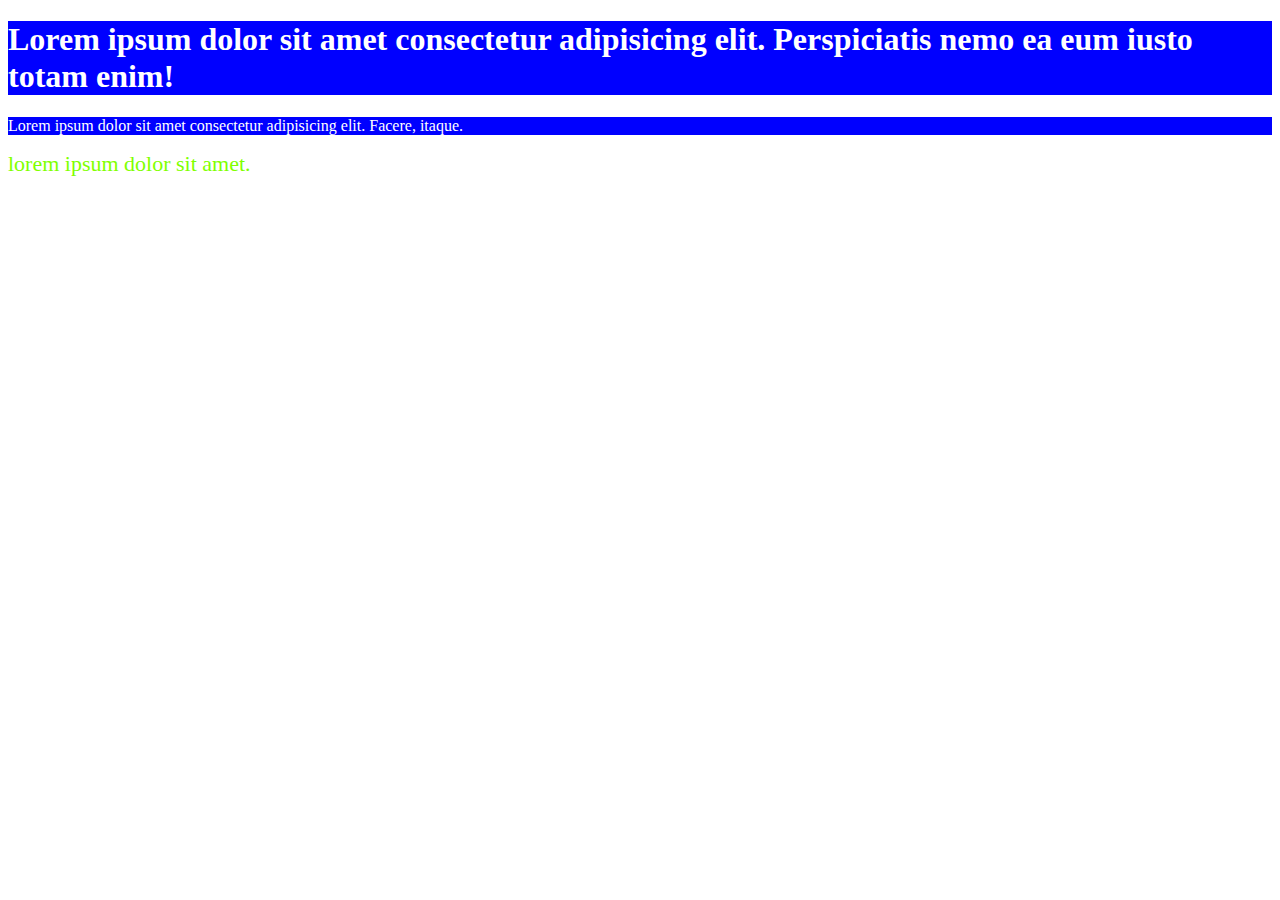
<file: 3rd Day/index.html>
<!DOCTYPE html>
<html lang="en">
<head>
    <meta charset="UTF-8">
    <meta name="viewport" content="width=device-width, initial-scale=1.0">
    <meta http-equiv="X-UA-Compatible" content="ie=edge">
    <title>3rd Day</title>
    <style>
        h1{
            background-color: antiquewhite;
            color:blue;
        }
        p{
            background-color: black;
            color: yellow;
        }
        a{
            text-decoration: none;
            color: violet;
            font-size: 45px;
        }
    </style>
    <link rel="stylesheet" href="style.css">
</head>
<body>
    <h1 style="background-color: blue;color: white; ">Lorem ipsum dolor sit amet consectetur adipisicing elit. Perspiciatis nemo ea eum iusto totam enim!</h1>
    <p style="background-color: blue; color: white;">Lorem ipsum dolor sit amet consectetur adipisicing elit. Facere, itaque.</p>
    <a style="color: chartreuse;font-size: 22px" href="#" alt="Link to nothing">lorem ipsum dolor sit amet.</a>
</body>
</html>
</file>
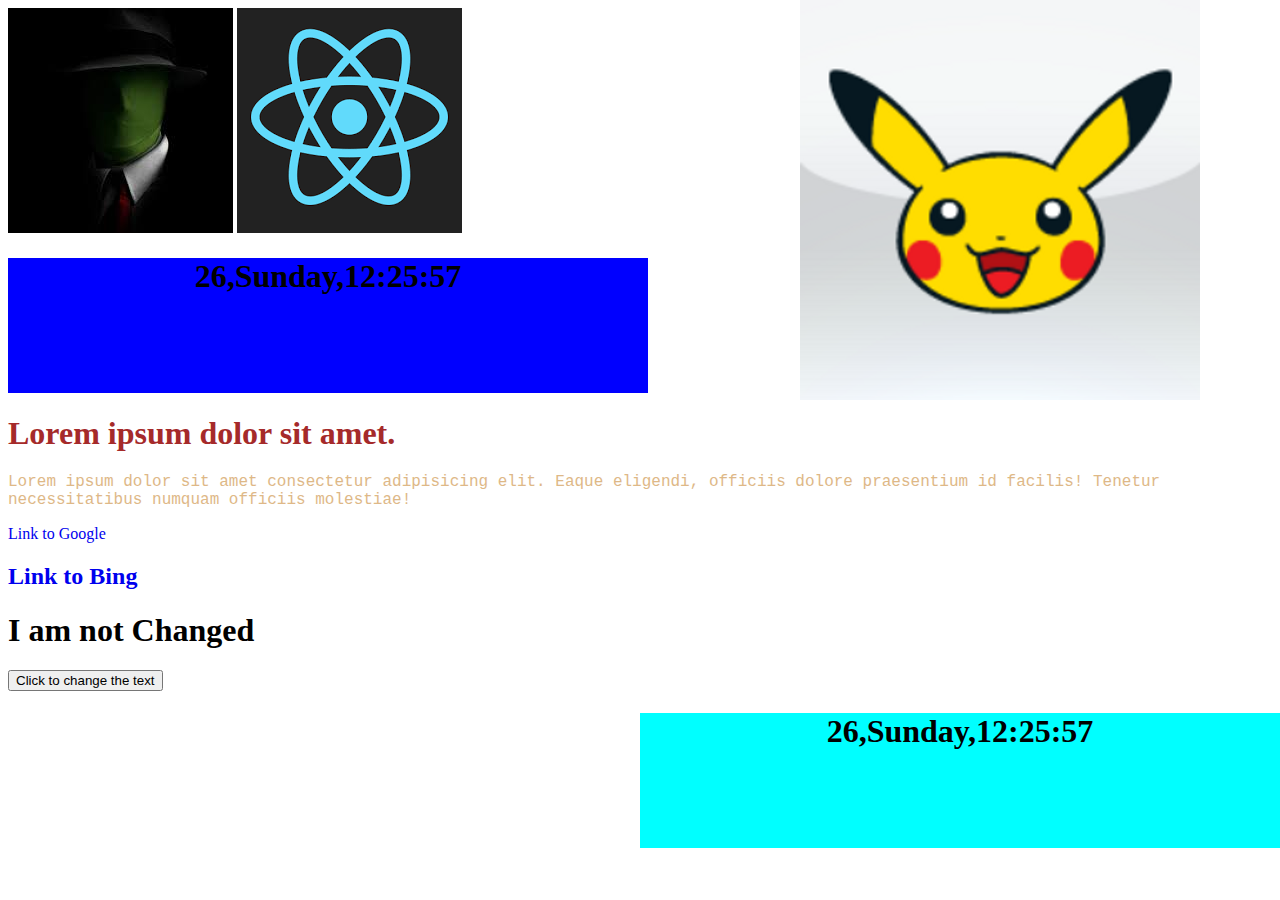
<file: 4th Day/index.html>
<!DOCTYPE html>
<html lang="en">
<head>
    <meta charset="UTF-8">
    <meta name="viewport" content="width=device-width, initial-scale=1.0">
    <meta http-equiv="X-UA-Compatible" content="ie=edge">
    <title>4th Day Assignment</title>
    <link rel="stylesheet" href="style.css">
</head>
<body>
        <img src="./down.png" alt="" class="change-image">
        <img src="./down2.jfif" alt="" class="hover-alert">
        <img src="./download.png" alt="" class="click-alert">
    <div id="top-left" >
        <h1 class="date-and-time">

        </h1>
    </div>
    <h1 style="color: brown">Lorem ipsum dolor sit amet.</h1>
    <p style="color: burlywood; font-family:'Courier New', Courier, monospace">Lorem ipsum dolor sit amet consectetur adipisicing elit. Eaque eligendi, officiis dolore praesentium id facilis! Tenetur necessitatibus numquam officiis molestiae!</p>
    <a href="https://www.google.co.in" style="text-decoration: none;" target="_blank">Link to Google</a>
    <h2><a href="https://www.bing.com" style="text-decoration: none;">Link to Bing</a></h2>

    <span class="change-text-span">
        <h1>I am not Changed</h1>
    </span>
    <button type="button" id="change-text">Click to change the text</button>   

    <div id="bottom-right">
        <h1 class="date"></h1>
    </div>
    <script src="./app.js"></script>
</body>
</html>
</file>
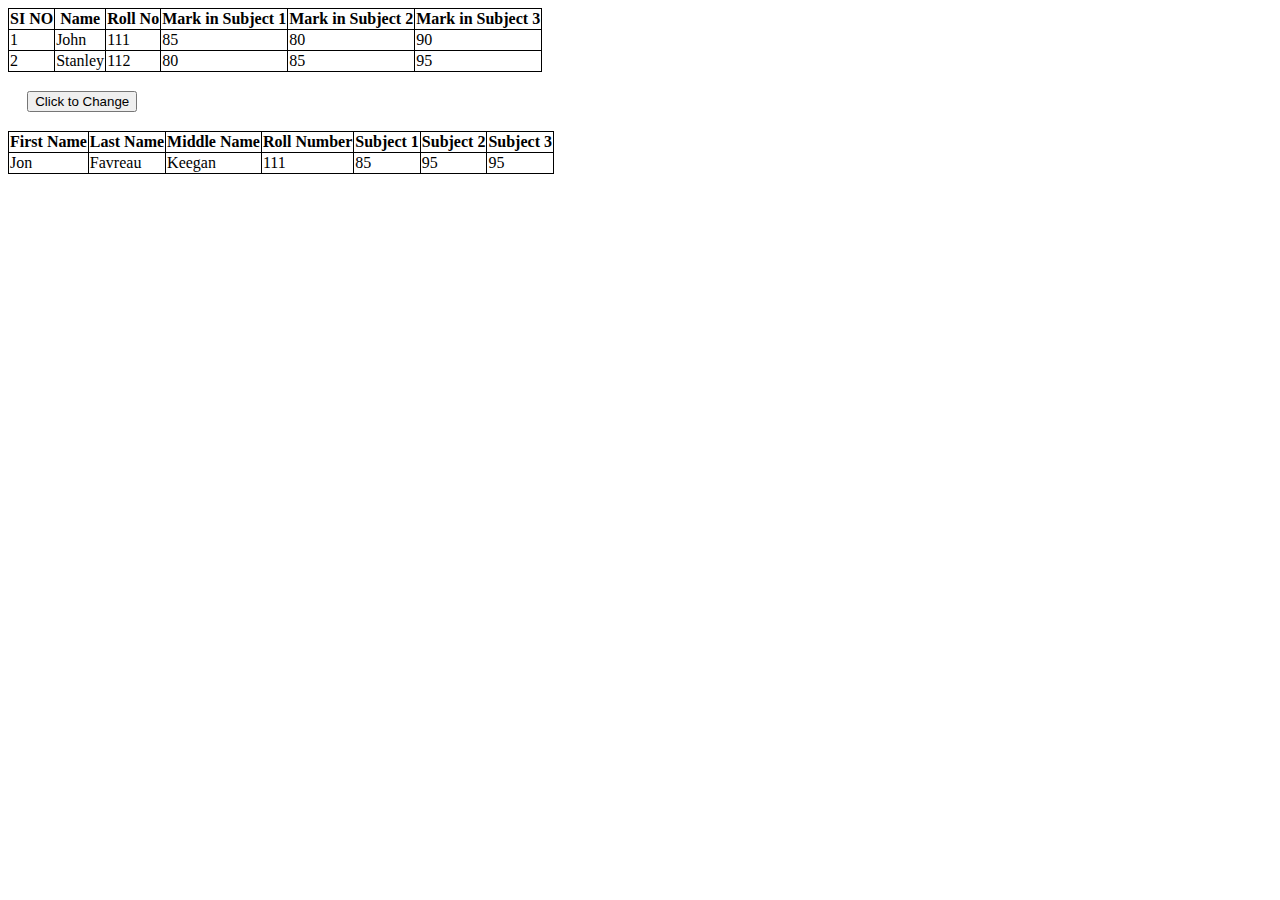
<file: test/index.html>
<!DOCTYPE html>
<html lang="en">
<head>
    <meta charset="UTF-8">
    <meta name="viewport" content="width=device-width, initial-scale=1.0">
    <meta http-equiv="X-UA-Compatible" content="ie=edge">
    <title>HTML Trial</title>
    <link rel="stylesheet" href="style.css">
</head>
<body>
    <table>
        <tr>
           <th>SI NO</th>
           <th>Name</th>
           <th>Roll No</th>
           <th>Mark in Subject 1</th>
           <th>Mark in Subject 2</th>
           <th>Mark in Subject 3</th>
        </tr>
        <tr>
            <td>1</td>
            <td>John</td>
            <td>111</td>
            <td>85</td>
            <td>80</td>
            <td>90</td>
        </tr>
        <tr>
            <td>2</td>
            <td>Stanley</td>
            <td>112</td>
            <td>80</td>
            <td>85</td>
            <td id="change">95</td>
        </tr>
    </table>
    <button id="changeB">Click to Change</button>
    
    <table id="table2">
        <tr>
            <th>First Name</th>
            <th>Last Name</th>
            <th>Middle Name</th>
            <th>Roll Number</th>
            <th>Subject 1</th>
            <th>Subject 2</th>
            <th>Subject 3</th>
        </tr>
        <tr>
            <td id="name"></td>
            <td id="last"></td>
            <td id="middle"></td>
            <td id="roll"></td>
            <td id="sub1"></td>
            <td id="sub2"></td>
            <td id="sub3"></td>
        </tr>
    </table>
    <p id="avg"></p>
    <script src="./app.js"></script>
</body>
</html>
</file>
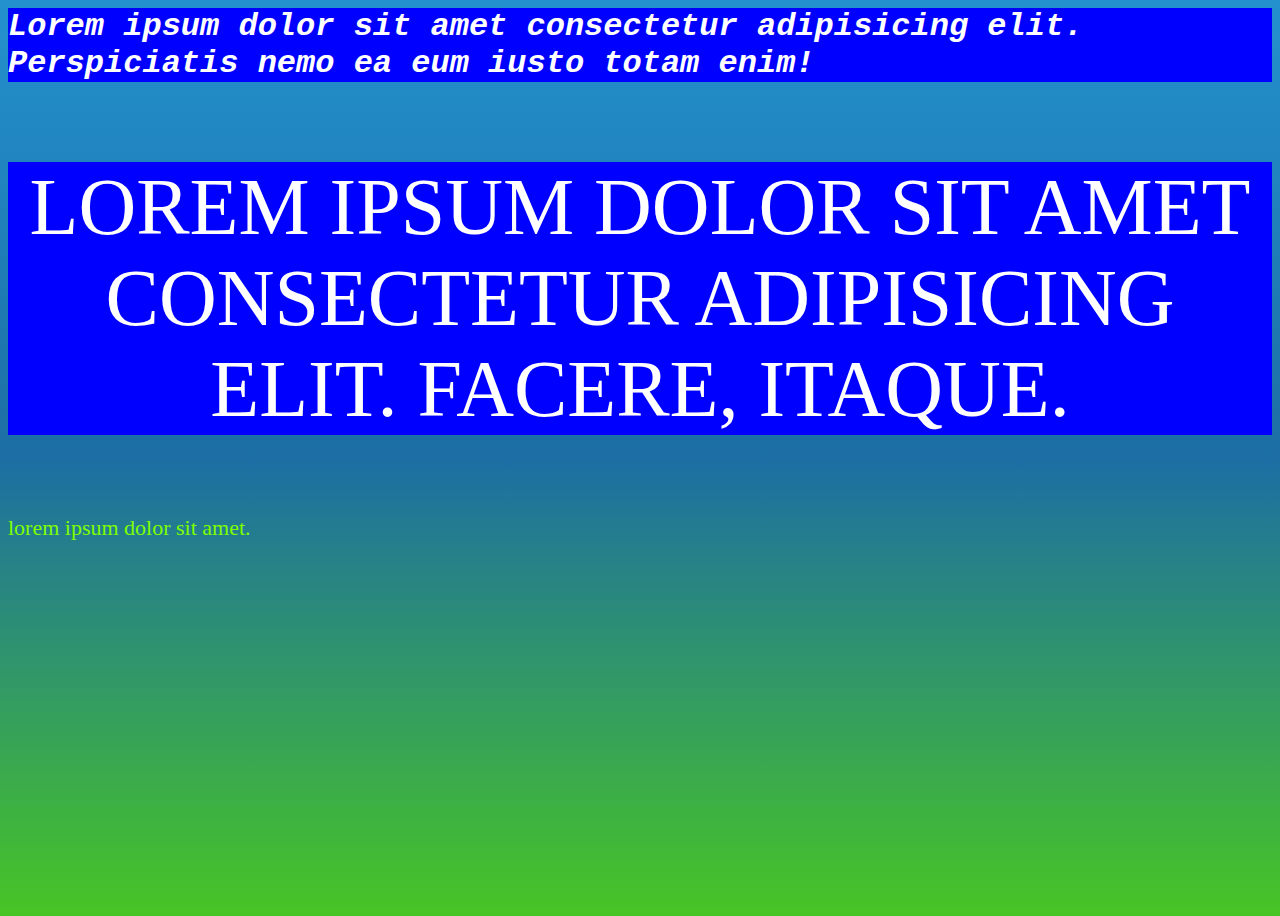
<file: slide.html>
<html lang="en">
<head>
<title>3rd Day</title>
<link rel="stylesheet" href="./style.css">
</head>
<body>
 <h1 style="background-color: blue;color: white; ">Lorem ipsum dolor sit amet consectetur adipisicing elit. Perspiciatis nemo ea eum iusto totam enim!</h1>
    <p style="background-color: blue; color: white;">Lorem ipsum dolor sit amet consectetur adipisicing elit. Facere, itaque.</p>
    <a style="color: chartreuse;font-size: 22px" href="#" alt="Link to nothing">lorem ipsum dolor sit amet.</a>
</file>
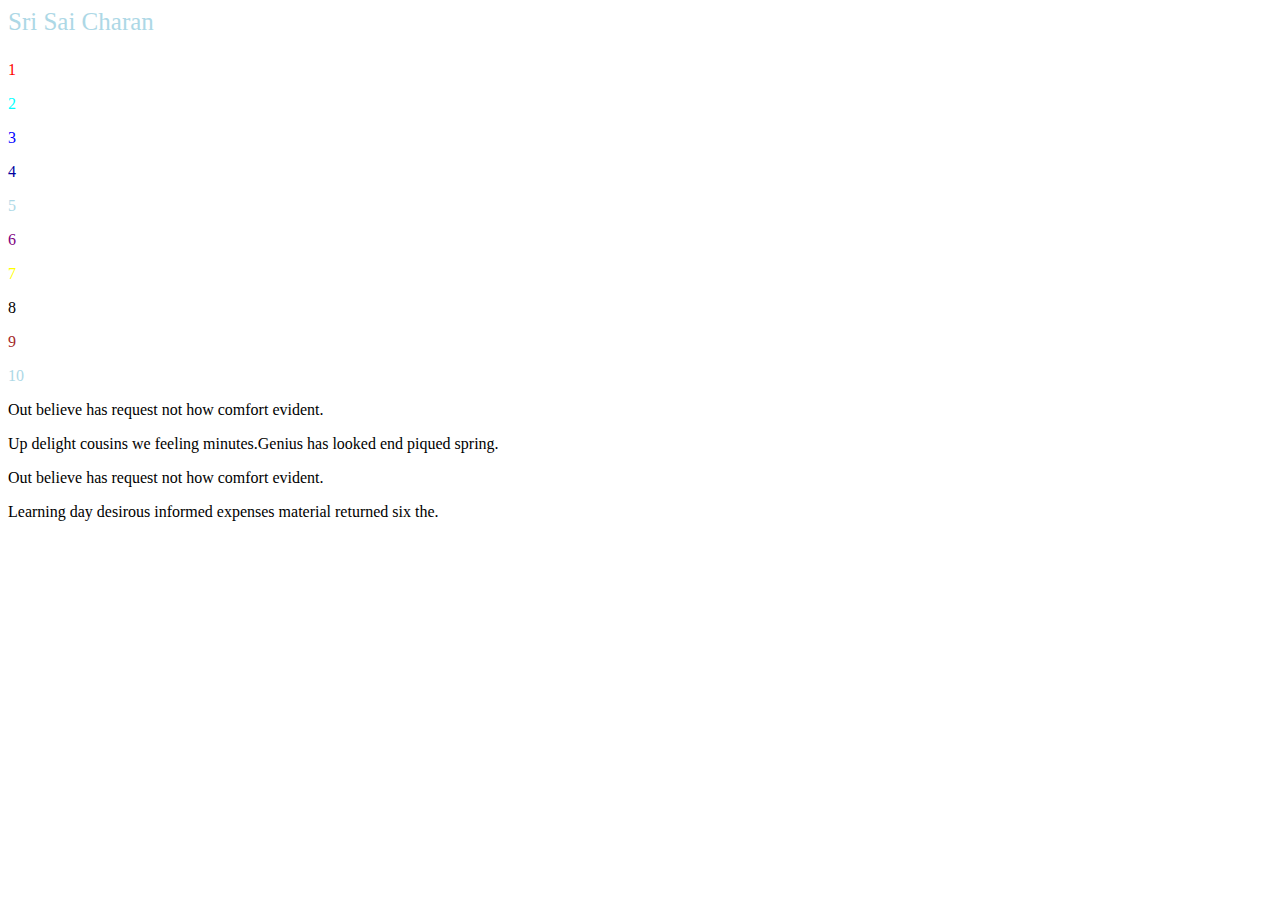
<file: slide1.html>
<html>
<body>
<title>Welcome to VIT-AP</title>
<p style=" font-family:calibri;color:#ADD8E6;font-size:25">Sri Sai Charan</p>
<p style="color:#FF0000">1</p>
<p style="color:#00FFFF">2</p>
<p style="color:#0000FF">3</p>
<p style="color:#0000A0">4</p>
<p style="color:#ADD8E6">5</p>
<p style="color:#800080">6</p>
<p style="color:#FFFF00">7</p>
<p style="color:#000000">8</p>
<p style="color:#A52A2A">9</p>
<p style="color:#ADD8E6">10</p>
<p style=" font-family:Comic Sans MS">Out believe has request not how comfort evident.</p>
<p style=" font-family:Verdana">Up delight cousins we feeling minutes.Genius has looked end piqued spring.</p>
<p style=" font-family:Times New Roman">Out believe has request not how comfort evident.</p>
<p style=" font-family:Bedrock">Learning day desirous informed expenses material returned six the.</p>
</body>
</html>
</file>
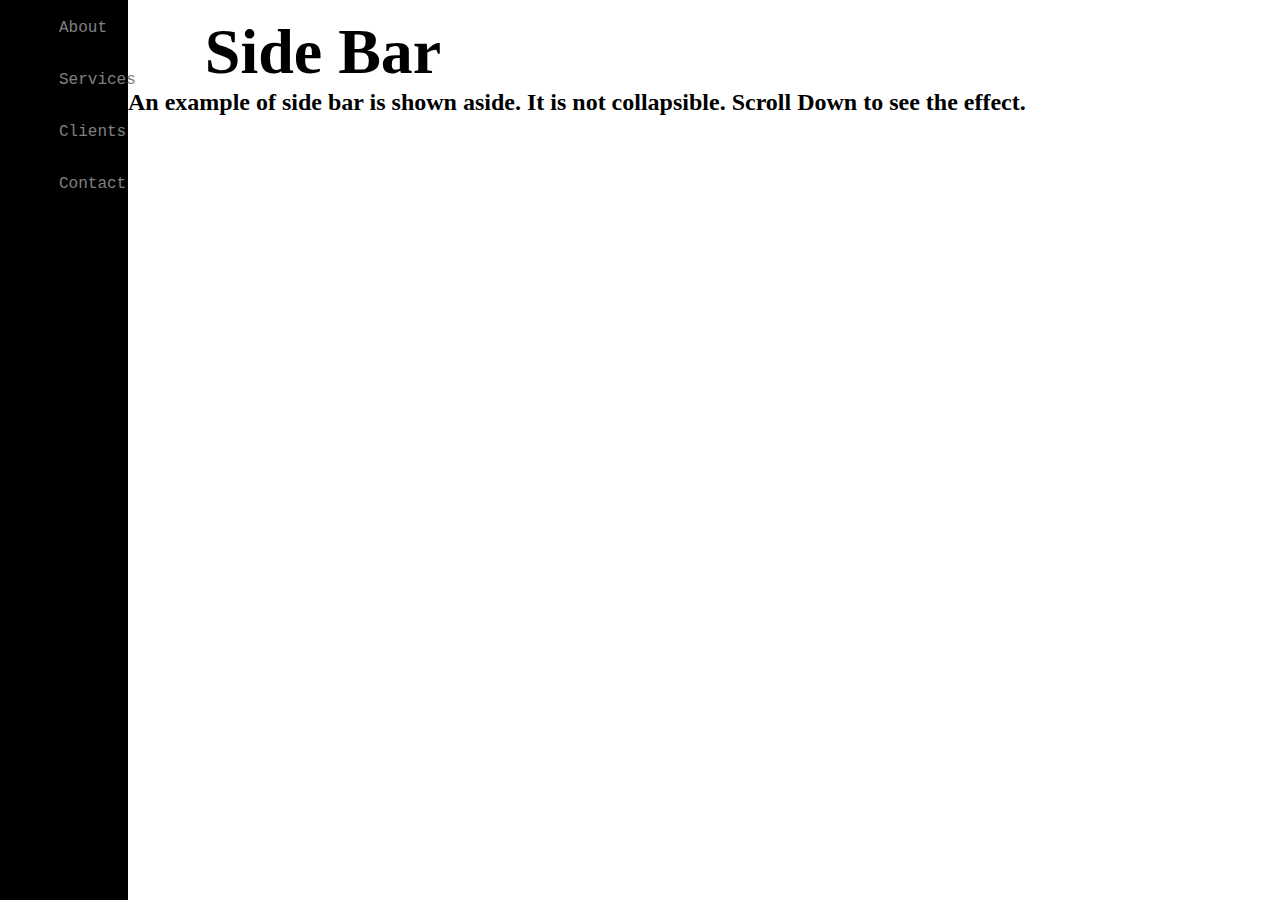
<file: test/index2.html>
<!DOCTYPE html>
<html lang="en">
<head>
    <meta charset="UTF-8">
    <meta name="viewport" content="width=device-width, initial-scale=1.0">
    <meta http-equiv="X-UA-Compatible" content="ie=edge">
    <title>Web Interface</title>
    <link rel="stylesheet" href="./style2.css">
</head>
<body>
    <section>
        <div id="div1">
            <nav>
                <ul>
                    <li><a href="#">About</a></li>
                    <li><a href="#">Services</a></li>
                    <li><a href="#">Clients</a></li>
                    <li><a href="#">Contact</a></li>
                </ul>
            </nav>
        </div>

        <div>
            <h1>Side Bar</h1>
            <h2>An example of side bar is shown aside. It is not collapsible. Scroll Down to see the effect.</h2>
        </div>
    </section>
</body>
</html>
</file>
<file: 3rd Day/style.css>
h1{
    color: red;
}
p{
    color: aqua;
}
a{
    text-decoration: none;
}
a:hover{
    pointer-events: painted;
}
</file>
<file: 4th Day/style.css>
#top-left{
    width: 50vw;
    height: 15vh;
    background-color: blue;
}

#bottom-right{
    width: 50vw;
    height: 15vh;
    position: relative;
    left: 50%;
    background-color: aqua;
}
body{
    overflow-x: hidden;
}
.change-text-span{
    transition: 5s ease;
}
.shift-left{
    position: absolute;
    top: 0%;
    left: 0%;
}

.change-image{
    position: absolute;
    top:0px;
    right:80px;
}

.date-and-time,.date{
    text-align: center;
}
</file>
<file: test/style.css>
table,th,td{
    border: 1px solid black;
    border-collapse: collapse;
}
button{
    margin: 1.2rem;
}
</file>
<file: style.css>
body{
    font: bolder;
    background: #2391CE no-repeat;
    background: -moz-linear-gradient(top, #2391CE 0%, #1C6EA4 50%, #48C525 100%) no-repeat;
    background: -webkit-linear-gradient(top, #2391CE 0%, #1C6EA4 50%, #48C525 100%) no-repeat;
    background: linear-gradient(to bottom, #2391CE 0%, #1C6EA4 50%, #48C525 100%) no-repeat;
    height: 100vh;
}
h1{
    font-style: italic;
    font-family: 'Courier New', Courier, monospace; 
}
a{
    text-decoration: none;
    pointer-events: stroke;
}
p{
    font-size: 5rem;
    font-family: 'Times New Roman', Times, serif;
    stroke: limegreen;
    stroke-width: 15px;
    text-transform: uppercase;
    text-align: center;
}
h2{
    font-size: 2.9rem;
    color: rgba(255, 157, 126, 0.9);
    text-shadow: 2rem 2rem 2rem limegreen !important;
}
</file>
<file: test/style2.css>
*{
    border: 0;
    margin: 0;
    box-sizing: border-box;
}
#div1{
    background-color: black;
    font-family: 'Courier New', Courier, monospace;
    color: gray;
    width: 10vw;
    height: 100vh;
}
section{
    height: 100vh;
    display: flex;
    align-content: flex-end;
}
a{
    text-decoration: none;
    color: gray;
}
li a{
    list-style: none;
}
ul{
    list-style: none;
    height: 100vh;
}
ul li{
    padding: 15px;
    margin: 0.25rem;
}
h1{
    padding-left: 1.2em; 
    padding-top: 15px;
    font-size: 64px;
}
</file>
